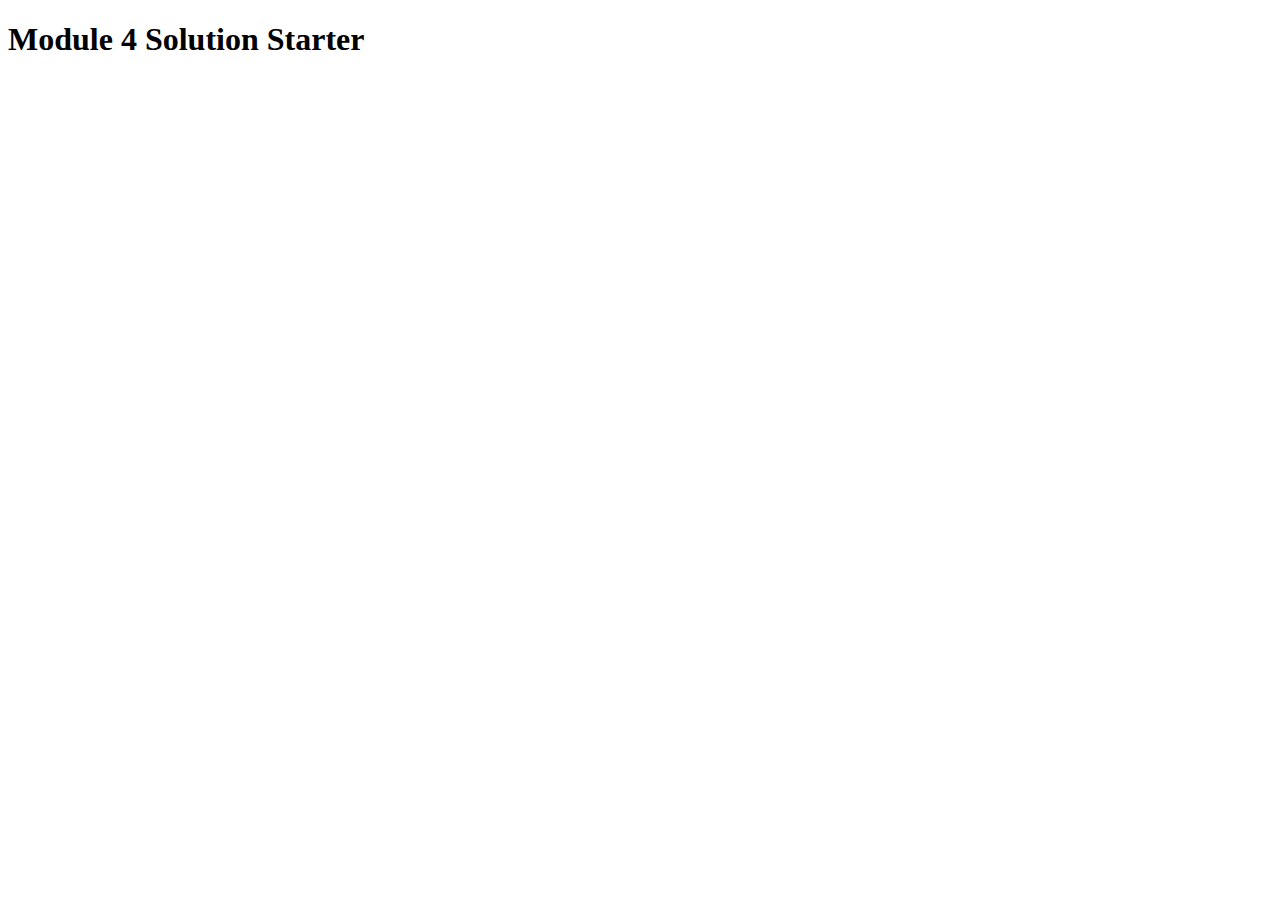
<file: module4-solution/index.html>
<!DOCTYPE html>
<html>
<head>
  <meta charset="utf-8">
  <title>Module 4 Solution Starter</title>
  <script src="SpeakHello.js"></script>
  <script src="SpeakGoodBye.js"></script>
  <script src="script.js"></script>
</head>
<body>
  <h1>Module 4 Solution Starter</h1>
</body>
</html>
</file>
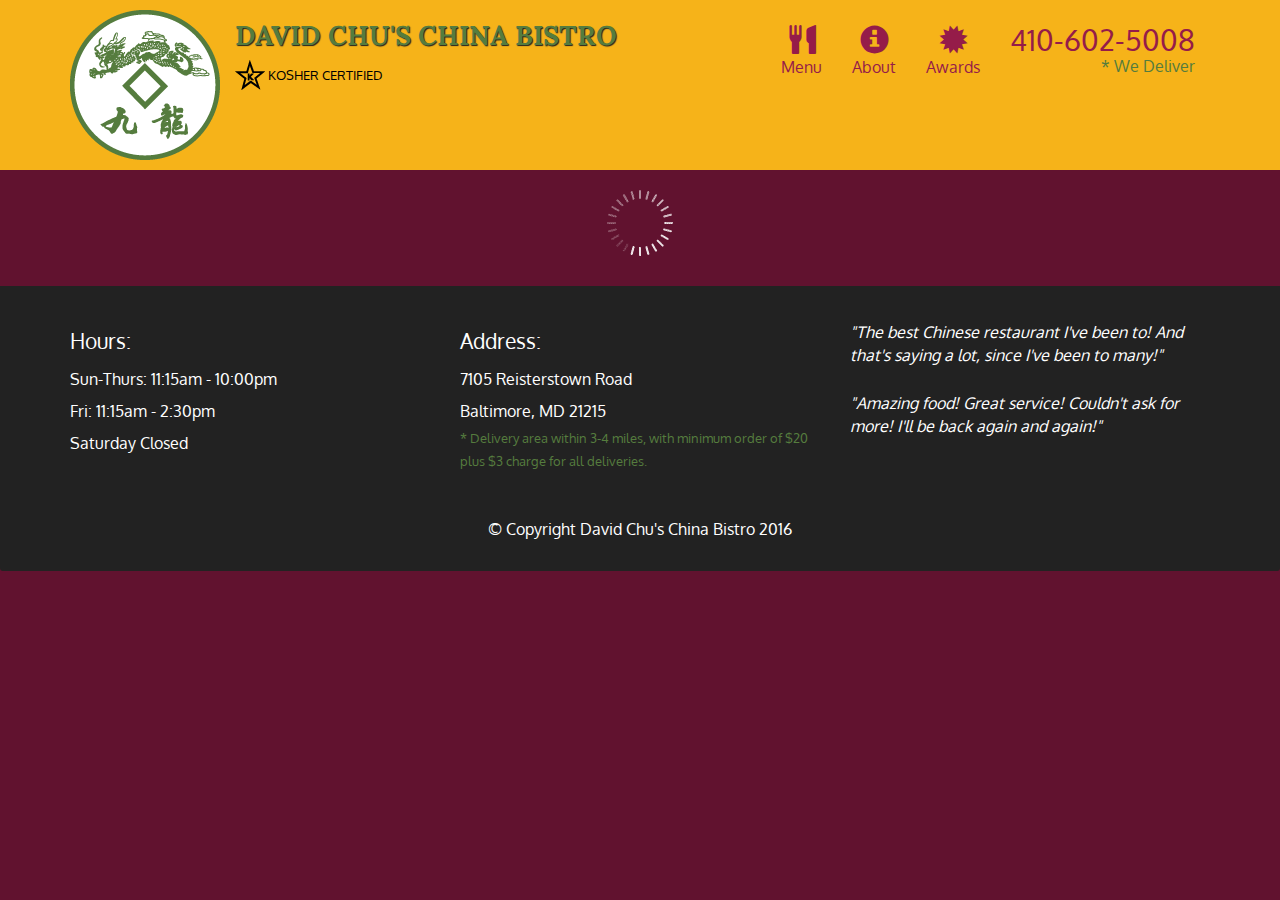
<file: module5-solution/index.html>
<!doctype html>
<html lang="en">
  <head>
    <meta charset="utf-8">
    <meta http-equiv="X-UA-Compatible" content="IE=edge">
    <meta name="viewport" content="width=device-width, initial-scale=1">
    <title>David Chu's China Bistro</title>
    <link rel="stylesheet" href="css/bootstrap.min.css">
    <link rel="stylesheet" href="css/styles.css">
    <link href='https://fonts.googleapis.com/css?family=Oxygen:400,300,700' rel='stylesheet' type='text/css'>
    <link href='https://fonts.googleapis.com/css?family=Lora' rel='stylesheet' type='text/css'>
  </head>
<body>
  <header>
    <nav id="header-nav" class="navbar navbar-default">
      <div class="container">
        <div class="navbar-header">
          <a href="index.html" class="pull-left visible-md visible-lg">
            <div id="logo-img" alt="Logo image"></div>
          </a>

          <div class="navbar-brand">
            <a href="index.html"><h1>David Chu's China Bistro</h1></a>
            <p>
              <img src="images/star-k-logo.png" alt="Kosher certification">
              <span>Kosher Certified</span>
            </p>
          </div>

          <button id="navbarToggle" type="button" class="navbar-toggle collapsed" data-toggle="collapse" data-target="#collapsable-nav" aria-expanded="false">
            <span class="sr-only">Toggle navigation</span>
            <span class="icon-bar"></span>
            <span class="icon-bar"></span>
            <span class="icon-bar"></span>
          </button>
        </div>
        
        <div id="collapsable-nav" class="collapse navbar-collapse">
           <ul id="nav-list" class="nav navbar-nav navbar-right">
            <li id="navHomeButton" class="visible-xs active">
              <a href="index.html">
                <span class="glyphicon glyphicon-home"></span> Home</a>
            </li>
            <li id="navMenuButton">
              <a href="#" onclick="$dc.loadMenuCategories();">
                <span class="glyphicon glyphicon-cutlery"></span><br class="hidden-xs"> Menu</a>
            </li>
            <li>
              <a href="#">
                <span class="glyphicon glyphicon-info-sign"></span><br class="hidden-xs"> About</a>
            </li>
            <li>
              <a href="#">
                <span class="glyphicon glyphicon-certificate"></span><br class="hidden-xs"> Awards</a>
            </li>
            <li id="phone" class="hidden-xs">
              <a href="tel:410-602-5008">
                <span>410-602-5008</span></a><div>* We Deliver</div>
            </li>
          </ul><!-- #nav-list -->
        </div><!-- .collapse .navbar-collapse -->
      </div><!-- .container -->
    </nav><!-- #header-nav -->
  </header>

  <div id="call-btn" class="visible-xs">
    <a class="btn" href="tel:410-602-5008">
    <span class="glyphicon glyphicon-earphone"></span>
    410-602-5008
    </a>
  </div>
  <div id="xs-deliver" class="text-center visible-xs">* We Deliver</div>

  <div id="main-content" class="container"></div>

  <footer class="panel-footer">
    <div class="container">
      <div class="row">
        <section id="hours" class="col-sm-4">
          <span>Hours:</span><br>
          Sun-Thurs: 11:15am - 10:00pm<br>
          Fri: 11:15am - 2:30pm<br>
          Saturday Closed
          <hr class="visible-xs">
        </section>
        <section id="address" class="col-sm-4">
          <span>Address:</span><br>
          7105 Reisterstown Road<br>
          Baltimore, MD 21215
          <p>* Delivery area within 3-4 miles, with minimum order of $20 plus $3 charge for all deliveries.</p>
          <hr class="visible-xs">
        </section>
        <section id="testimonials" class="col-sm-4">
          <p>"The best Chinese restaurant I've been to! And that's saying a lot, since I've been to many!"</p>
          <p>"Amazing food! Great service! Couldn't ask for more! I'll be back again and again!"</p>
        </section>
      </div>
      <div class="text-center">&copy; Copyright David Chu's China Bistro 2016</div>
    </div>
  </footer>

  <!-- jQuery (Bootstrap JS plugins depend on it) -->
  <script src="js/jquery-2.1.4.min.js"></script>
  <script src="js/bootstrap.min.js"></script>
  <script src="js/ajax-utils.js"></script>
  <script src="js/script.js"></script>
</body>
</html>
</file>
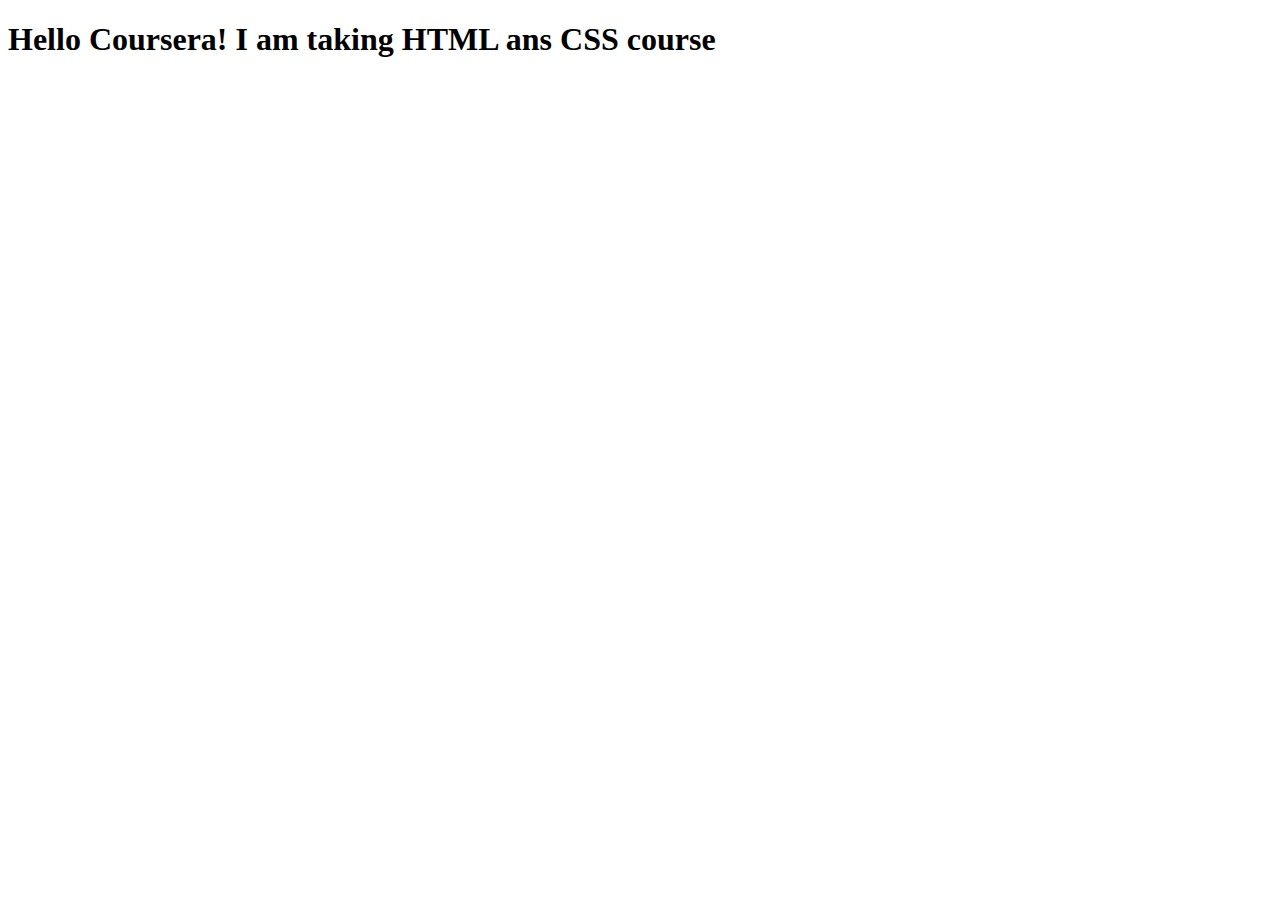
<file: site/index.html>
<!DOCTYPE html>
<html lang="en">
  <head>
    <meta charset="UTF-8" />
    <meta http-equiv="X-UA-Compatible" content="IE=edge" />
    <meta name="viewport" content="width=device-width, initial-scale=1.0" />
    <title>Document</title>
  </head>
  <body>
    <h1>Hello Coursera! I am taking HTML ans CSS course</h1>
  </body>
</html>
</file>
<file: module5-solution/css/styles.css>
body {
  font-size: 16px;
  color: #fff;
  background-color: #61122f;
  font-family: 'Oxygen', sans-serif;
}

/** HEADER **/
#header-nav {
  background-color: #f6b319;
  border-radius: 0;
  border: 0;
}

#logo-img {
  background: url('../images/restaurant-logo_large.png') no-repeat;
  width: 150px;
  height: 150px;
  margin: 10px 15px 10px 0;
}

.navbar-brand {
  padding-top: 25px;
}
.navbar-brand h1 { /* Restaurant name */
  font-family: 'Lora', serif;
  color: #557c3e;
  font-size: 1.5em;
  text-transform: uppercase;
  font-weight: bold;
  text-shadow: 1px 1px 1px #222;
  margin-top: 0;
  margin-bottom: 0;
  line-height: .75;
}
.navbar-brand a:hover, .navbar-brand a:focus {
  text-decoration: none;
}
.navbar-brand p { /* Kosher cert */
  color: #000;
  text-transform: uppercase;
  font-size: .7em;
  margin-top: 15px;
}
.navbar-brand p span { /* Star-K */
  vertical-align: middle;
}

#nav-list {
  margin-top: 10px;
}
#nav-list a {
  color: #951C49;
  text-align: center;
}
#nav-list a:hover {
  background: #E7E7E7;
}
#nav-list a span {
  font-size: 1.8em;
}

#phone {
  margin-top: 5px;
}
#phone a { /* Phone number */
  text-align: right;
  padding-bottom: 0;
}
#phone div { /* We Deliver */
  color: #557c3e;
  text-align: right;
  padding-right: 15px;
}

.navbar-header button.navbar-toggle, .navbar-header .icon-bar {
  border: 1px solid #61122f;
}
.navbar-header button.navbar-toggle {
  clear: both;
  margin-top: -30px;
}
/* END HEADER */

/* FOOTER */
.panel-footer {
  margin-top: 30px;
  padding-top: 35px;
  padding-bottom: 30px;
  background-color: #222;
  border-top: 0;
}
.panel-footer div.row {
  margin-bottom: 35px;
}
#hours, #address {
  line-height: 2;
}
#hours > span, #address > span {
  font-size: 1.3em;
}
#address p {
  color: #557c3e;
  font-size: .8em;
  line-height: 1.8;
}
#testimonials {
  font-style: italic;
}
#testimonials p:nth-child(2) {
  margin-top: 25px;
}
/* END FOOTER */



/* HOME PAGE */
.container .jumbotron {
  box-shadow: 0 0 50px #3F0C1F;
  border: 2px solid #3F0C1F;
}

#menu-tile, #specials-tile, #map-tile {
  height: 250px;
  width: 100%;
  margin-bottom: 15px;
  position: relative;
  border: 2px solid #3F0C1F;
  overflow: hidden;
}
#menu-tile:hover, #specials-tile:hover, #map-tile:hover {
  box-shadow: 0 1px 5px 1px #cccccc;
}
#menu-tile {
  background: url('../images/menu-tile.jpg') no-repeat;
  background-position: center;
}
#specials-tile {
  background: url('../images/specials-tile.jpg') no-repeat;
  background-position: center;
}
#menu-tile span, #specials-tile span, #map-tile span {
  position: absolute;
  bottom: 0;
  right: 0;
  width: 100%;
  text-align: center;
  font-size: 1.6em;
  text-transform: uppercase;
  background-color: #000;
  color: #fff;
  opacity: .8;
}
/* END HOME PAGE */

/* MENU CATEGORIES PAGE */
.category-tile { 
  position: relative;
  border: 2px solid #3F0C1F;
  overflow: hidden;
  width: 200px;
  height: 200px;
  margin: 0 auto 15px;
}
.category-tile span {
  position: absolute;
  bottom: 0;
  right: 0;
  width: 100%;
  text-align: center;
  font-size: 1.2em;
  text-transform: uppercase;
  background-color: #000;
  color: #fff;
  opacity: .8;
}
.category-tile:hover {
  box-shadow: 0 1px 5px 1px #cccccc;
}

#menu-categories-title + div {
  margin-bottom: 50px;
}
/* END MENU CATEGORIES PAGE */

/* SINGLE CATEGORY PAGE */
.menu-item-tile {
  margin-bottom: 25px;
}
.menu-item-tile hr {
  width: 80%;
}
.menu-item-tile .menu-item-price {
  font-size: 1.1em;
  text-align: right;
  margin-top: -15px;
  margin-right: -15px;
}
.menu-item-tile .menu-item-price span {
  font-size: .6em;
}
.menu-item-photo {
  position: relative;
  border: 2px solid #3F0C1F; 
  overflow: hidden;
  padding: 0;
  margin-right: -15px;
  margin-left: auto;
  margin-bottom: 20px;
  max-width: 250px;
}
.menu-item-photo div {
  position: absolute;
  bottom: 0;
  right: 0;
  width: 80px;
  background-color: #557c3e;
  text-align: center;
}
.menu-item-description {
  padding-right: 30px;
}
h3.menu-item-title {
  margin: 0 0 10px;
}
.menu-item-details {
  font-size: .9em;
  font-style: italic;
}
/* END SINGLE CATEGORY PAGE */


/********** Large devices only **********/
@media (min-width: 1200px) {
  .container .jumbotron {
    background: url('../images/jumbotron_1200.jpg') no-repeat;
    height: 675px;
  }
}

/********** Medium devices only **********/
@media (min-width: 992px) and (max-width: 1199px) {
  /* Header */
  #logo-img {
    background: url('../images/restaurant-logo_medium.png') no-repeat;
    width: 100px;
    height: 100px;
    margin: 5px 5px 5px 0;
  }
  /* End Header */

  /* Home Page */
  .container .jumbotron {
    background: url('../images/jumbotron_992.jpg') no-repeat;
    height: 558px;
  }
  /* End Home Page */
}

/********** Small devices only **********/
@media (min-width: 768px) and (max-width: 991px) {
  /* Home Page */
  .container .jumbotron {
    background: url('../images/jumbotron_768.jpg') no-repeat;
    height: 432px;
  }
  /* End Home Page */
}

/********** Extra small devices only **********/
@media (max-width: 767px) {
  /* Header */
  .navbar-brand {
    padding-top: 10px;
    height: 80px;
  }
  .navbar-brand h1 { /* Restaurant name */
    padding-top: 10px;
    font-size: 5vw; /* 1vw = 1% of viewport width */
  }
  .navbar-brand p { /* Kosher cert */
    font-size: .6em;
    margin-top: 12px;
  }
  .navbar-brand p img { /* Star-K */
    height: 20px;
  }

  #collapsable-nav a { /* Collapsed nav menu text */
    font-size: 1.2em;
  }
  #collapsable-nav a span { /* Collapsed nav menu glyph */
    font-size: 1em;
    margin-right: 5px;
  }

  #call-btn > a {
    font-size: 1.5em;
    display: block;
    margin: 0 20px;
    padding: 10px;
    border: 2px solid #fff;
    background-color: #f6b319;
    color: #951c49;
  }
  #xs-deliver {
    margin-top: 5px;
    font-size: .7em;
    letter-spacing: .1em;
    text-transform: uppercase;
  }
  /* End Header */

  /* Footer */
  .panel-footer section {
    margin-bottom: 30px;
    text-align: center;
  }
  .panel-footer section:nth-child(3) {
    margin-bottom: 0; /* margin already exists on the whole row */
  }
  .panel-footer section hr {
    width: 50%;
  }
  /* End Footer */

  /* Home Page */
  .container .jumbotron {
    margin-top: 30px;
    padding: 0;
  }
  #menu-tile, #specials-tile {
    width: 360px;
    margin: 0 auto 15px;
  }

  .menu-item-photo {
    margin-right: auto;
  }
  .menu-item-tile .menu-item-price {
    text-align: center;
  }
  .menu-item-description {
    text-align: center;;
  }
}


/********** Super extra small devices Only :-) (e.g., iPhone 4) **********/
@media (max-width: 479px) {
  /* Header */
  .navbar-brand h1 { /* Restaurant name */
    padding-top: 5px;
    font-size: 6vw;
  }
  /* End Header */
  
  /* Home page */
  #menu-tile, #specials-tile {
    width: 280px;
    margin: 0 auto 15px;
  }

  .col-xxs-12 {
    position: relative;
    min-height: 1px;
    padding-right: 15px;
    padding-left: 15px;
    float: left;
    width: 100%;
  }
}
</file>
